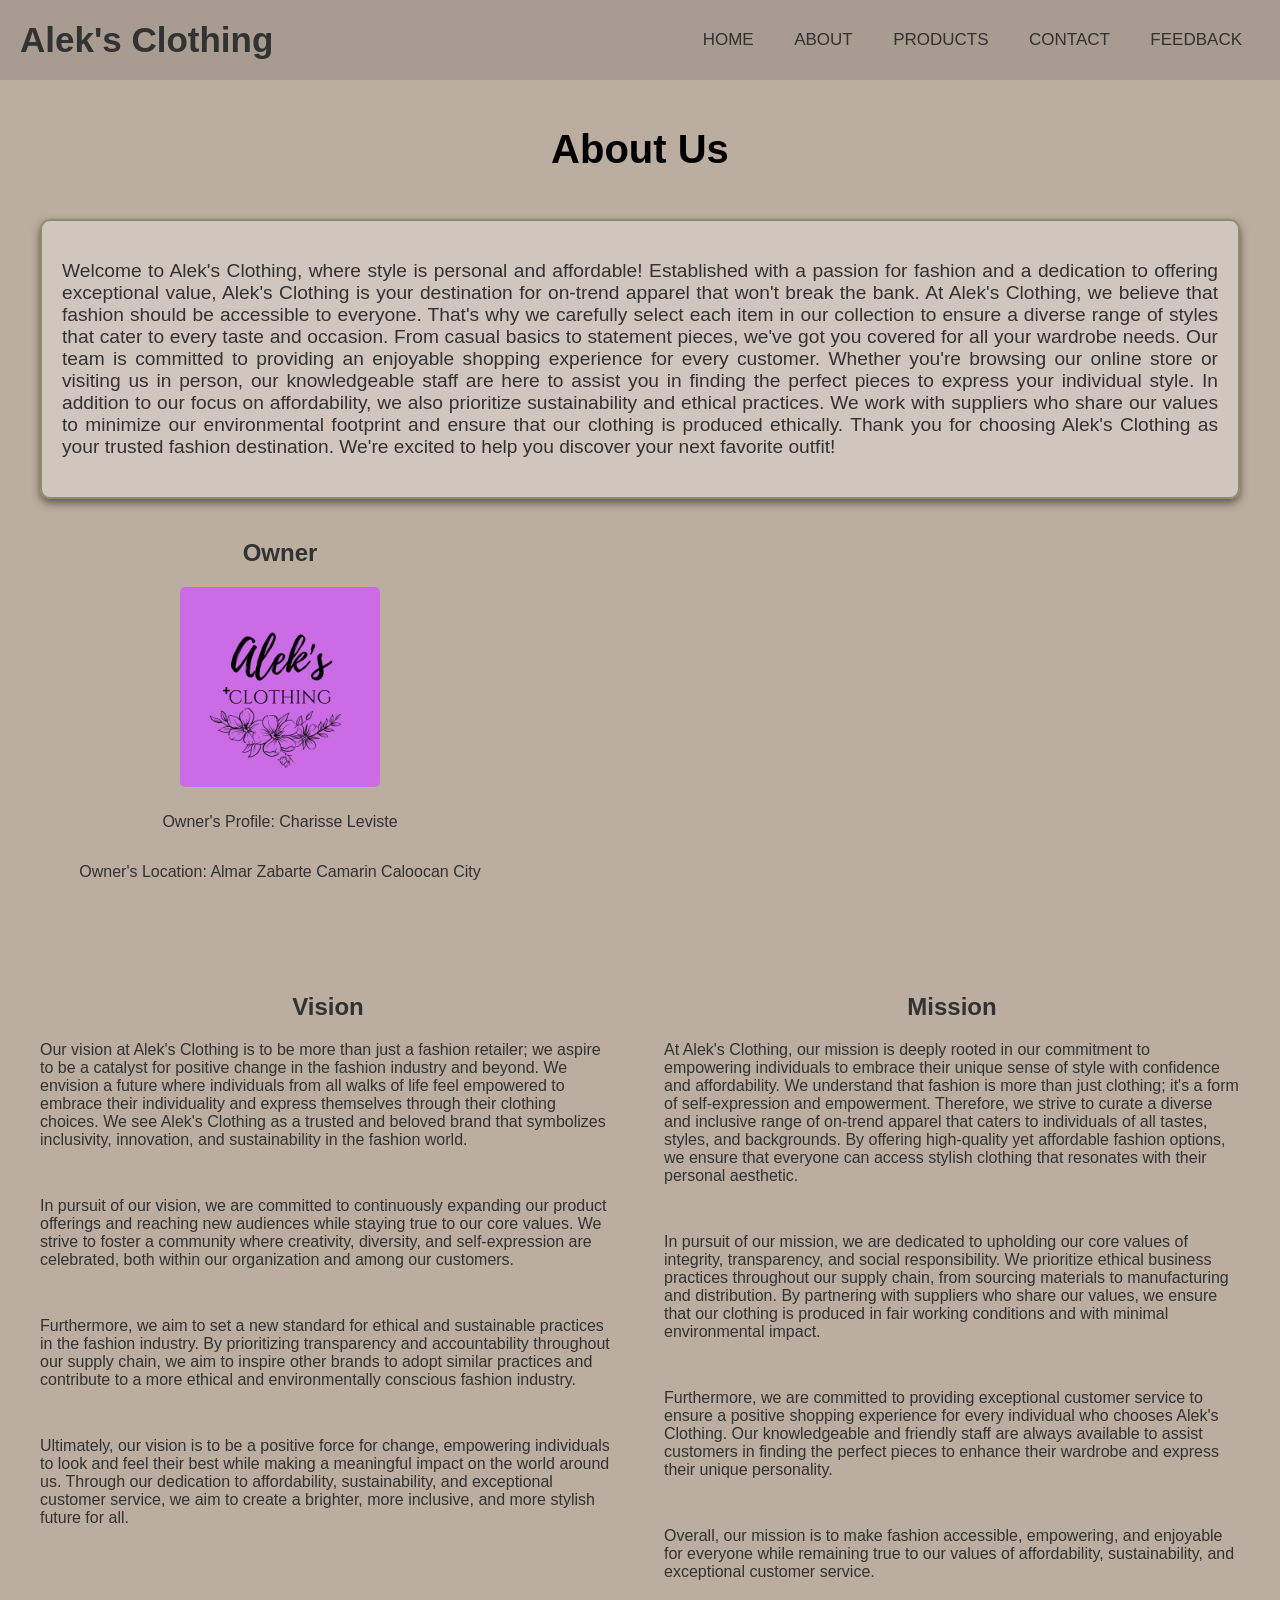
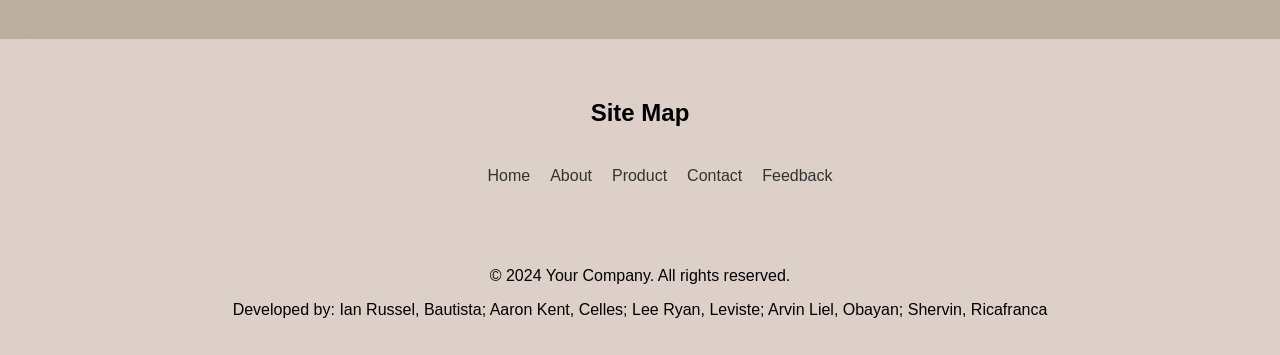
<file: about_us.html>
<!DOCTYPE html>
<html lang="en">
<head>
<meta charset="UTF-8">
<meta name="viewport" content="width=device-width, initial-scale=1.0">
<link rel="stylesheet" href="styles.css">
<link rel="stylesheet" href="https://cdnjs.cloudflare.com/ajax/libs/font-awesome/5.15.3/css/all.min.css"/>
<title>Alek's Clothing</title>
<link rel="icon" href="img/Alek's (2).png" type="image/x-icon">
</head>
<body>
<section class="navigation-section">
    <nav>
        <input type="checkbox" id="check">
        <label for="check" class="checkbtn">
            <i class="fas fa-bars"></i>
        </label>
        <label class="logo"><a href="index.html">Alek's Clothing</a></label>
        <ul>
            <li><a class="active" href="index.html">Home</a></li>
            <li><a href="about_us.html">About</a></li>
            <li><a href="product.html">Products</a></li>
            <li><a href="contact.html">Contact</a></li>
            <li><a href="reviews.html">Feedback</a></li>
        </ul>
    </nav>
</section>
<div class="container">
  <h1>About Us</h1>
  <section class="about-section">
    <div class="note">
        <p>Welcome to Alek's Clothing, where style is personal and affordable! Established with a passion for fashion and a dedication to offering exceptional value, Alek's Clothing is your destination for on-trend apparel that won't break the bank.
            At Alek's Clothing, we believe that fashion should be accessible to everyone. That's why we carefully select each item in our collection to ensure a diverse range of styles that cater to every taste and occasion. From casual basics to statement pieces, we've got you covered for all your wardrobe needs.
            Our team is committed to providing an enjoyable shopping experience for every customer. Whether you're browsing our online store or visiting us in person, our knowledgeable staff are here to assist you in finding the perfect pieces to express your individual style.
            In addition to our focus on affordability, we also prioritize sustainability and ethical practices. We work with suppliers who share our values to minimize our environmental footprint and ensure that our clothing is produced ethically.
            Thank you for choosing Alek's Clothing as your trusted fashion destination. We're excited to help you discover your next favorite outfit!
        </p>
    </div>
    <div class="owner-info">
        <div class="owner-profile">
          <h2>Owner</h2>
          <img src="img/Alek's (2).png" alt="Owner's Picture">
          <p>Owner's Profile: Charisse Leviste</p>
          <p>Owner's Location: Almar Zabarte Camarin Caloocan City</p>
        </div>
        <div class="map">
          <iframe src="https://www.google.com/maps/embed?pb=!1m18!1m12!1m3!1d3858.2267718816565!2d121.04096517488678!3d14.756250032242928!2m3!1f0!2f0!3f0!3m2!1i1024!2i768!4f13.1!3m3!1m2!1s0x3397b03a99b39e69%3A0x1cd2315b61dc01de!2sAlmar%20Subdivision!5e0!3m2!1sen!2sph!4v1707292751472!5m2!1sen!2sph" width="600" height="450" style="border:0;" allowfullscreen="" loading="lazy" referrerpolicy="no-referrer-when-downgrade"></iframe>        
        </div>
      </div>
    <div class="Mission-Vision">
        <div class="vision-section">
            <h2>Vision</h2>
            <p>Our vision at Alek's Clothing is to be more than just a fashion retailer; we aspire to be a catalyst for positive change in the fashion industry and beyond. We envision a future where individuals from all walks of life feel empowered to embrace their individuality and express themselves through their clothing choices. We see Alek's Clothing as a trusted and beloved brand that symbolizes inclusivity, innovation, and sustainability in the fashion world.</p><br>
            <p>In pursuit of our vision, we are committed to continuously expanding our product offerings and reaching new audiences while staying true to our core values. We strive to foster a community where creativity, diversity, and self-expression are celebrated, both within our organization and among our customers.</p><br>
            <p>Furthermore, we aim to set a new standard for ethical and sustainable practices in the fashion industry. By prioritizing transparency and accountability throughout our supply chain, we aim to inspire other brands to adopt similar practices and contribute to a more ethical and environmentally conscious fashion industry.</p><br>
            <p>Ultimately, our vision is to be a positive force for change, empowering individuals to look and feel their best while making a meaningful impact on the world around us. Through our dedication to affordability, sustainability, and exceptional customer service, we aim to create a brighter, more inclusive, and more stylish future for all.
            </p><br>
        </div>
        <div class="mission-section">
            <h2>Mission</h2>
            <p>At Alek's Clothing, our mission is deeply rooted in our commitment to empowering individuals to embrace their unique sense of style with confidence and affordability. We understand that fashion is more than just clothing; it's a form of self-expression and empowerment. Therefore, we strive to curate a diverse and inclusive range of on-trend apparel that caters to individuals of all tastes, styles, and backgrounds. By offering high-quality yet affordable fashion options, we ensure that everyone can access stylish clothing that resonates with their personal aesthetic.
            </p><br>
            <p>In pursuit of our mission, we are dedicated to upholding our core values of integrity, transparency, and social responsibility. We prioritize ethical business practices throughout our supply chain, from sourcing materials to manufacturing and distribution. By partnering with suppliers who share our values, we ensure that our clothing is produced in fair working conditions and with minimal environmental impact.</p><br>
            <p>Furthermore, we are committed to providing exceptional customer service to ensure a positive shopping experience for every individual who chooses Alek's Clothing. Our knowledgeable and friendly staff are always available to assist customers in finding the perfect pieces to enhance their wardrobe and express their unique personality.</p><br>
            <p>Overall, our mission is to make fashion accessible, empowering, and enjoyable for everyone while remaining true to our values of affordability, sustainability, and exceptional customer service.</p><br>
        </div>
    </div>
  </section>
</div>
<section class="sitemap-section">
    <main>
        <h2>Site Map</h2>
        <ul>
            <li><a href="index.html">Home</a></li>
            <li><a href="about_us.html">About</a></li>
            <li><a href="product.html">Product</a></li>
            <li><a href="contact.html">Contact</a></li>
            <li><a href="reviews.html">Feedback</a></li>
        </ul>
    </main>

    <footer>
        <p>&copy; 2024 Your Company. All rights reserved.</p>
        <p>Developed by: Ian Russel, Bautista; Aaron Kent, Celles; Lee Ryan, Leviste; Arvin Liel, Obayan; Shervin, Ricafranca </p>
    </footer>
</section>
</body>
</html>
</file>
<file: styles.css>
body{
    padding: 0 !important;
    margin: auto;
    font-family: 'Roboto Slab', Arial, sans-serif !important;
    background: #BBADA0 !important;
}
.navigation-section * {
    padding: 0;
    margin: 0;
    text-decoration: none;
    list-style: none;
    box-sizing: border-box;
  }
  
  .navigation-section nav {
    background: #A89B90;
    height: 80px;
    width: 100%;
    margin: 0;
    padding: 0;
    display: flex;
    justify-content: space-between;
    align-items: center; 
  }
  
  .navigation-section label.logo {
    color: #323232;
    font-size: 35px;
    line-height: 80px;
    padding: 0 20px; /* Adjusted */
    font-weight: bold;
    font-family: 'Roboto Slab', Arial, sans-serif;
  }
  
  .navigation-section label.logo a {
    color: inherit;
  }
  
  .navigation-section label.logo a:hover {
    color: #444B59;
  }
  
  .navigation-section nav ul {
    float: right;
    margin-right: 20px;
  }
  
  .navigation-section nav ul li {
    display: inline-block;
    line-height: 80px;
    margin: 0 5px;
  }
  
  .navigation-section nav ul li a {
    color: #323232;
    font-size: 17px;
    padding: 7px 13px;
    border-radius: 3px;
    text-transform: uppercase;
    font-family: 'Roboto Slab', Arial, sans-serif;
    transition: transform 0.3s, color 0.3s;
  }
  
  .navigation-section nav ul li a:hover {
    transform: scale(1.1);
    color: #D3D3D3;
  }
  
  .navigation-section .checkbtn {
    font-size: 30px;
    color: #323232;
    float: right;
    line-height: 80px;
    margin-right: 40px;
    cursor: pointer;
    display: none;
    
  }
  
  .navigation-section #check {
    display: none;
  }
  
  .container {
    background: #BBADA0;
    padding-top: 20px;
    padding-left: 20px;
    padding-right: 20px;
  }
  .sitemap-container{
    background: #BBADA0;
    padding-top: 20px;
    padding-left: 20px;
    padding-right: 20px;
  }
  .sitemap-container h2{
    text-align: center;
    font-size: 40px;
  }
  .container h1{
    text-align: center;
    font-size: 40px;
  }
  
  .about-section {
    background-color: #BBADA0;
    color: #323232;
    padding: 20px;
    border-radius: 10px;

  }
  .note{
    background-color: rgba(255, 255, 255, 0.3);
    padding: 20px;
    border-radius: 10px;
    border: 2px solid #908c67;
    box-shadow: 0 4px 8px rgba(0, 0, 0, 0.5);
    margin-bottom: 20px;
  }
  .note p{
    font-size: larger;
    text-align: justify;
  }
  
  .owner-info {
    display: flex;
    justify-content: space-between;
  }
  
  .owner-profile {
    flex-basis: 40%;
    display: flex;
    flex-direction: column;
    align-items: center;
}
.introduction{
    display: flex;
    flex-wrap: wrap;
    justify-content: center;
}
.introduction h1 {
    width: auto;
    text-align: center;
}
.introduction p {
    flex-basis: 48%;
    margin-bottom: 20px;
}
.owner-profile h2 {
    text-align: center;
    font-size: 24px;
}

.map {
    flex-basis: 40%;
    margin-left: 20px;
    max-width: 80%;
}

.owner-profile img {
    max-width: 100%;
    max-height: 200px;
    border-radius: 5px;
    margin-bottom: 10px;
}
  
.sitemap-section header, .sitemap-section footer {
    background-color: #DDD0C8;
    padding: 20px;
    text-align: center;
}

.sitemap-section main {
    background-color: #DDD0C8;
    padding: 20px;
}

.sitemap-section footer {
    background-color: #DDD0C8;
    text-align: center;
}
.sitemap-section h2{
    padding: 20px;
    text-align: center;
}
/* Sitemap Styles */
.sitemap-section ul {
    list-style: none;
    display: flex;
    flex-wrap: wrap;
    justify-content: center;
}

.sitemap-section li {
    margin-bottom: 10px;
}

.sitemap-section a {
    text-decoration: none;
    color: #323232;
    padding: 0 10px;
    transition: color 0.3s ease;
}

.sitemap-section a:hover {
    color: #907E63;
}
.Mission-Vision {
    display: flex;
    flex-wrap: wrap;
    justify-content: space-between;
}

.Mission-Vision h2 {
    width: 100%;
}

.Mission-Vision p {
    flex-basis: 48%;
    margin-bottom: 20px;
}
.vision-section,
.mission-section {
    flex-basis: 48%;
}

.vision-section h2,
.mission-section h2 {
    text-align: center;
}

.vision-section p,
.mission-section p {
    margin-top: 10px;
}
.card-img-top {
    border-radius: 100px;
  }
  @media (max-width: 952px) {
    .navigation-section label.logo {
      font-size: 30px;
      padding-left: 50px;
    }
  
    .navigation-section nav ul li a {
      font-size: 16px;
    }
  }
 


  @media (max-width: 768px) {
    .owner-info {
        flex-direction: column;
    }

    .owner-profile,
    .map {
        flex-basis: 100%;
        margin-left: 0;
    }

    .map {
        margin-top: 20px;
        display: flex;
        align-items: center;
    }
    .Mission-Vision p {
        flex-basis: 100%;
    }
    .vision-section,
    .mission-section {
        flex-basis: 100%;
        margin-bottom: 20px;
    }
    .sitemap-section header, .sitemap-section footer {
        padding: 10px;
    }

    .sitemap-section main {
        padding: 10px;
    }

    .sitemap-section li {
        margin: 5px;
    }
    .card-img-top {
        max-width: 100%;
        height: auto;
    }
}


  @media (max-width: 858px) {
    .navigation-section .checkbtn {
      display: block;
    }
  
    ul {
      position: fixed;
      width: 100%;
      height: 100vh;
      background: #686662;
      top: 80px;
      left: -110%;
      text-align: center;
      transition: all .5s;
      margin-left: 0;
      z-index: 1000;
    }
  
    .navigation-section nav ul li {
      display: block;
      margin: 50px 0;
      line-height: 30px;
    }
  
    .navigation-section nav ul li a {
      font-size: 20px;
    }
  
    a.active,
    a:hover {
      transform: scale(1);
    }
  
    #check:checked ~ ul {
      left: 0;
    }
  }
</file>
